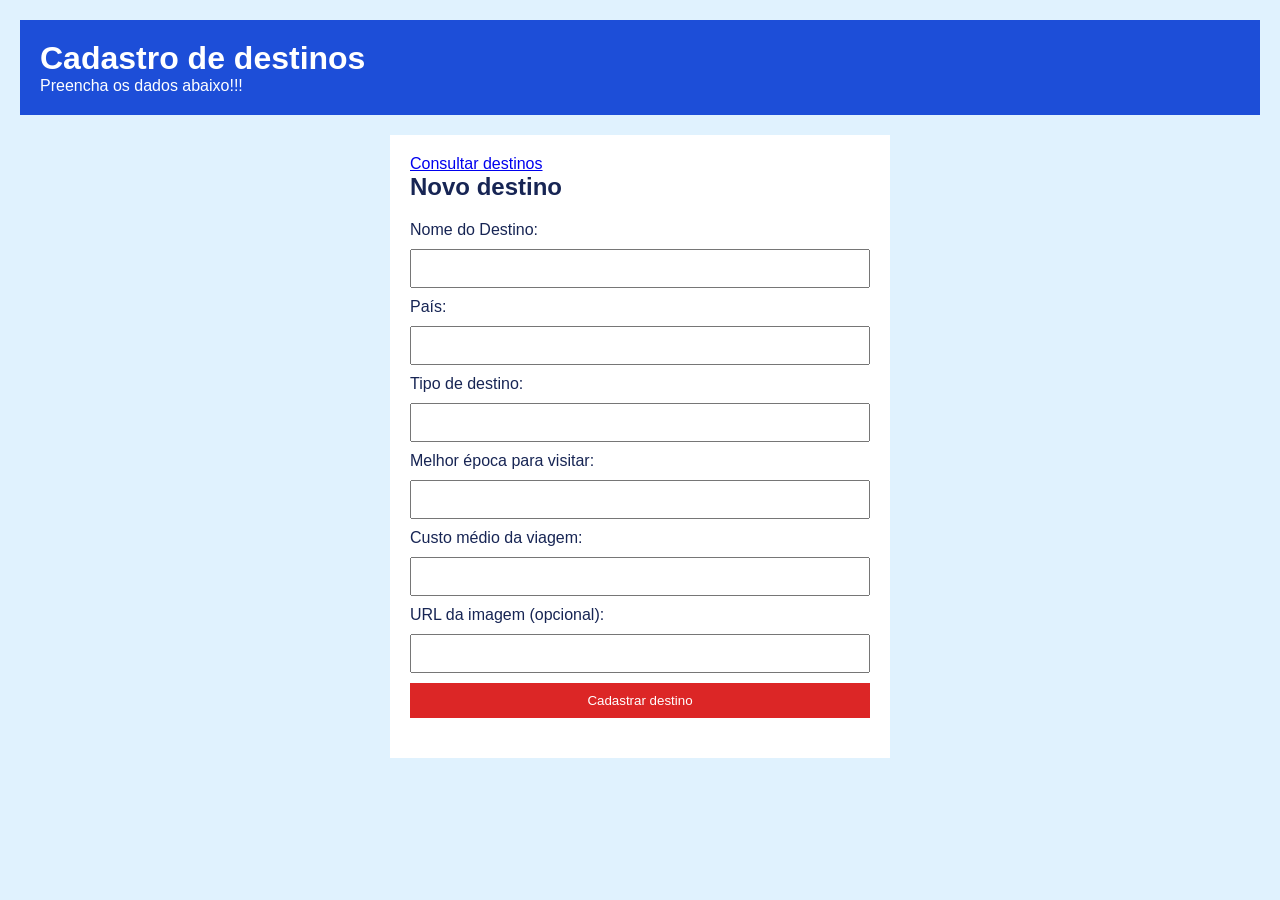
<file: index.html>
<!DOCTYPE html>
<html lang="pt-BR">
  <head>
    <meta charset="UTF-8" />
    <title>Cadastro de destinos</title>
    <link rel="stylesheet" href="css/style.css" />
    <script src="js/post.js" defer></script>
  </head>
  <body>
    <header>
      <h1>Cadastro de destinos</h1>
      <p>Preencha os dados abaixo!!!</p>
    </header>
    <main>
      <section>
        <p><a href="pages/get.html">Consultar destinos</a></p>
        <h2>Novo destino</h2>

        <form id="form-destino">
          <label for="title">Nome do Destino: </label>
          <input id="title" name="title" type="text" minlength="3" maxlength="120" required />

          <label for="pais">País: </label>
          <input id="pais" name="pais" type="text" minlength="3" maxlength="120" required />

          <label for="tipo_destino">Tipo de destino: </label>
          <input id="tipo_destino" name="tipo_destino" type="text" required />

          <label for="melhor_epoca">Melhor época para visitar: </label>
          <input id="melhor_epoca" name="melhor_epoca" type="text" required />

          <label for="custo_medio">Custo médio da viagem: </label>
          <input id="custo_medio" name="custo_medio" type="number" step="0.01" required />

          <label for="imageUrl">URL da imagem (opcional): </label>
          <input id="imageUrl" name="imageUrl" type="url" />

          <button type="submit">Cadastrar destino</button>
        </form>

        <p id="resposta"></p>
      </section>
    </main>
  </body>
</html>
</file>
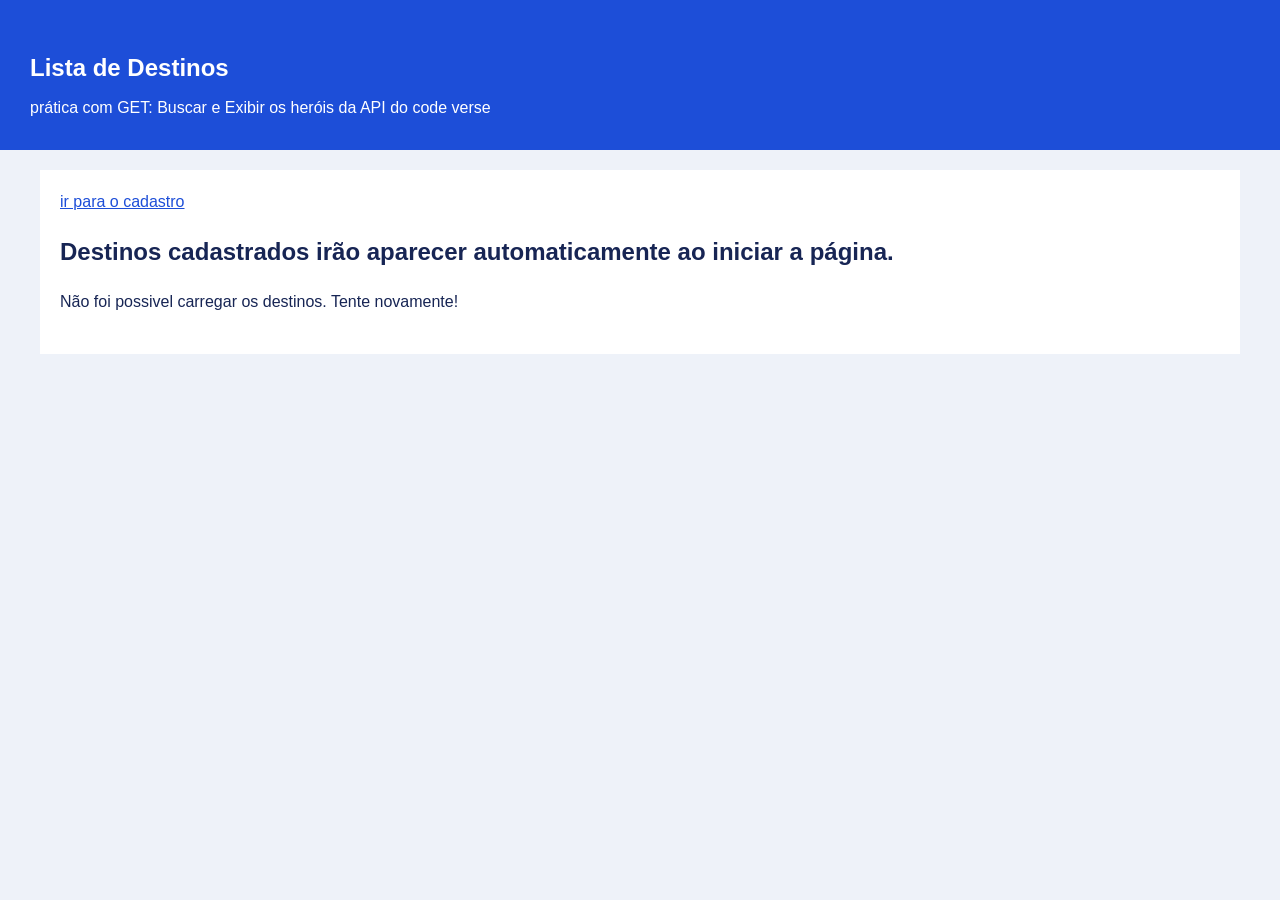
<file: pages/get.html>
<!DOCTYPE html>
<html lang="pt-BR">

<head>
    <meta charset="UTF-8">
    <link rel="stylesheet" href="../css/get.css">
    <script src="../js/get.js" defer></script>
    <title>Pedro Cataldi</title>

</head>

<body>
    <header>
        <h2>Lista de Destinos</h2>
        <p>prática com GET: Buscar e Exibir os heróis da API do code verse</p>
    </header>

    <main>
        <a href="../index.html">ir para o cadastro</a>
        <section>
            <h2>Destinos cadastrados irão aparecer automaticamente ao iniciar a página.</h2>
            <p id="resposta"></p>
            <ul id="lista-destinos"></ul>
        </section>
    </main>
    
    <template id="modelo-destino">
        <li>
            <section class="card-capa">
                <img alt="">
            </section>
            <section class="card-conteudo">
                <h3 class="local"></h3>
                <p><strong>País: </strong><span class="pais">  </span></p>
                <p><strong>Tipo do destino: </strong><span class="tipo">  </span></p>
                <p><strong>Melhor época para ir: </strong><span class="epoca">  </span></p>
                <p><strong>Custo médio: </strong>R$<span class="custo">  </span></p>
            </section>
        </li>
    </template>
</body>

</html>
</file>
<file: css/style.css>
* {
  box-sizing: border-box;
  margin: 0;
  padding: 0;
}

body {
  background-color: #e0f2fe;
  color: #172554;
  font-family: Arial, sans-serif;
  padding: 20px;
}

header,
footer {
  background-color: #1d4ed8;
  color: white;
  padding: 20px;
}

main {
  background-color: white;
  margin: 20px auto;
  max-width: 500px;
  padding: 20px;
}

form {
  display: flex;
  flex-direction: column;
  gap: 10px;
  margin-top: 20px;
}

input,
button {
  padding: 10px;
}

button {
  background-color: #dc2626;
  border: 0;
  color: white;
  cursor: pointer;
}

#resposta {
  margin-top: 20px;
}
</file>
<file: css/get.css>
* {
  box-sizing: border-box;
  margin: 0;
  padding: 0;
}

body {
  background-color: #eef2f9;
  color: #172554;
  font-family: Arial, sans-serif;
  line-height: 1.5;
}

header {
  background-color: #1d4ed8;
  color: white;
  padding: 30px;
}

header p {
  margin-top: 10px;
}

main {
  background-color: white;
  max-width: 1200px;
  margin: 20px auto;
  padding: 20px;
}

h2 {
  margin-top: 20px;
}

a {
  color: #1d4ed8;
}

button {
  background-color: #1d4ed8;
  color: white;
  border: none;
  border-radius: 8px;
  padding: 12px 20px;
  margin-top: 20px;
  cursor: pointer;
}

button:disabled {
  opacity: 0.6;
  cursor: wait;
}

#resposta {
  margin-top: 20px;
}

#lista-destinos {
  display: flex;
  flex-wrap: wrap;
  gap: 20px;
  list-style: none;
  margin-top: 20px;
}

#lista-destinos li {
  flex: 1 1 260px;
  min-width: 0;
  max-width: 260px;
  background-color: #eff6ff;
  border: 1px solid #bfdbfe;
  border-radius: 8px;
  overflow: hidden;
}

.card-capa {
  height: 220px;
  background-color: #dbeafe;
}

.card-capa img {
  width: 100%;
  height: 100%;
  object-fit: cover;
}

.sem-imagem {
  padding: 20px;
  color: #334155;
}

.card-conteudo {
  padding: 20px;
}

.card-conteudo h3 {
  margin-bottom: 10px;
}

.card-conteudo p {
  margin-top: 8px;
}

.card-conteudo strong {
  color: #172554;
}

footer {
  background-color: #1d4ed8;
  color: white;
  text-align: center;
  padding: 20px;
}
</file>
